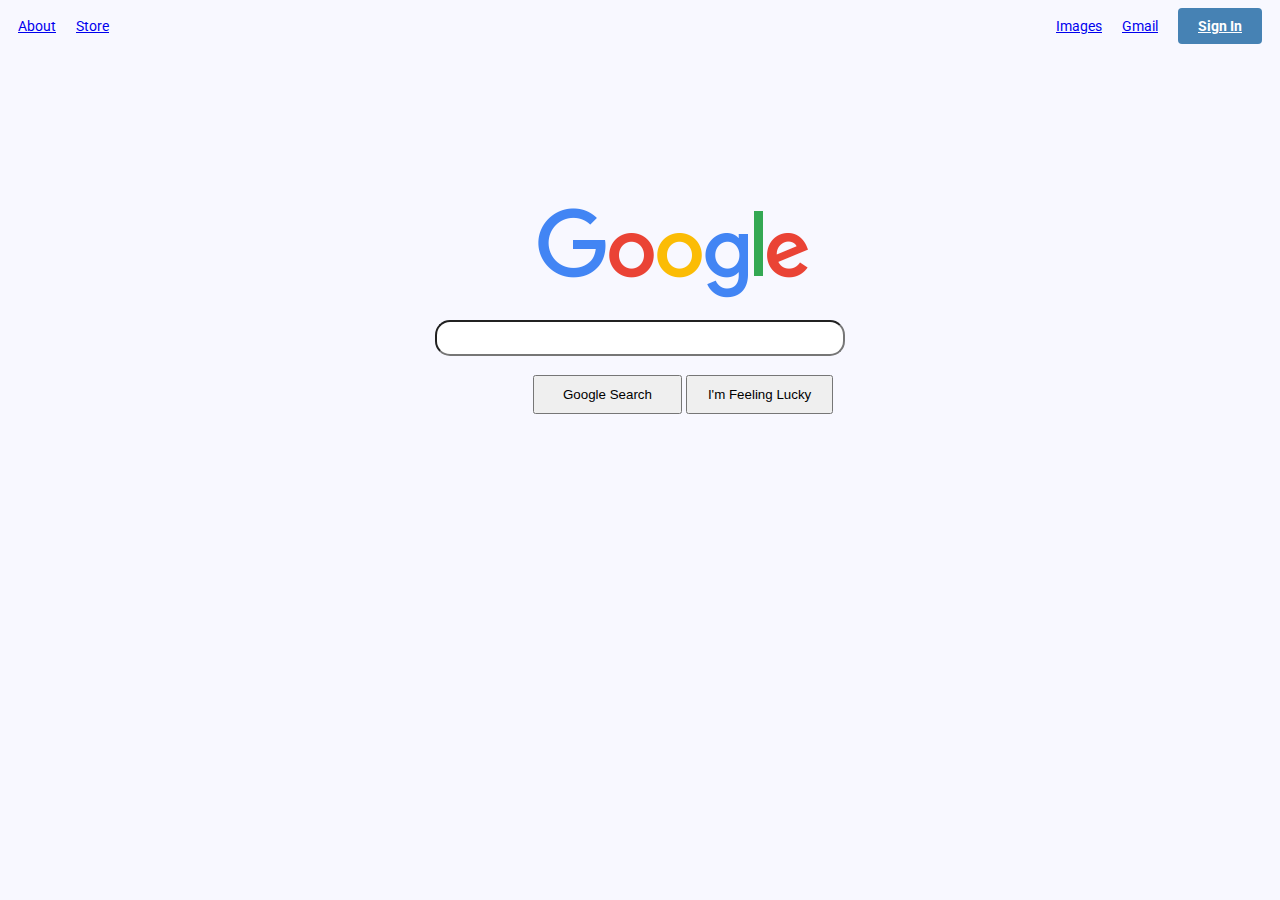
<file: index.html>
<!DOCTYPE html>

<html>
    <head>
        <title>Google</title>
        <link href="./style.css" type="text/css" rel="stylesheet"/>
        <link href="https://fonts.googleapis.com/css?family=Roboto&display=swap" rel="stylesheet">
    </head>
    <body>
        <header id="hyp">
            <a href="#" id="info">About</a>            
            <a href="#" id="shop">Store</a>
            <a href="#" id="sign">Sign In</a>  
            <a href="#" id="mail">Gmail</a> 
            <a href="#" id="img">Images</a>
        </header>
        <div id="logo">
           <a href="./placeholder.html"><img src="logo.png" class="logo"></a>
        </div>
        <form href="./placeholder.html" id="search">
            <input type="text" name="sbox" id="sbox"/>
            <br>
            <input type="submit" name="gsearch" id="gsearch" value="Google Search" class="leftbutton"></input>
            <input type="submit" name="lucky" id="lucky" value="I'm Feeling Lucky" class="rightbutton"></input>
        </form>
    </body>
</html>
</file>
<file: style.css>
body {
    background-color: ghostwhite;
    font-family: 'Roboto', sans-serif;
}

/*Hyperlinks*/
#mail, #img, #sign {
    float: right;
    margin: 0px 10px 20px;
    padding-top: 10px;
}

#info, #shop {
    float: left;
    margin: 0px 10px 20px;
    padding-top: 10px;
}

#sign /*Sign In Button*/ {
    background-color: steelblue;
    padding: 10px 20px;
    color: white;
    border-radius: 4px;
    font-weight: bold;
}

#hyp {
    font-size: 14px;
    color: darkgrey;
}

 /*Logo and Search Box*/
.logo {
    display: block;
    margin: 0px 510px;
    width: 272px;
    padding: 200px 0px 0px 20px !important;
    padding-bottom: 20px !important;
}


input[type="text"] {
    display: block;
    margin: 0 auto;
    width: 402px;
    height: 30px;
    border-width: 2px;
    border-radius: 15px;
}

.leftbutton {
    display: inline;
    padding: 10px 28px;
    text-align: center;
    margin-left: 525px;
}

.rightbutton {
    display: inline;
    padding: 10px 20px;
    text-align: center;
}
</file>
